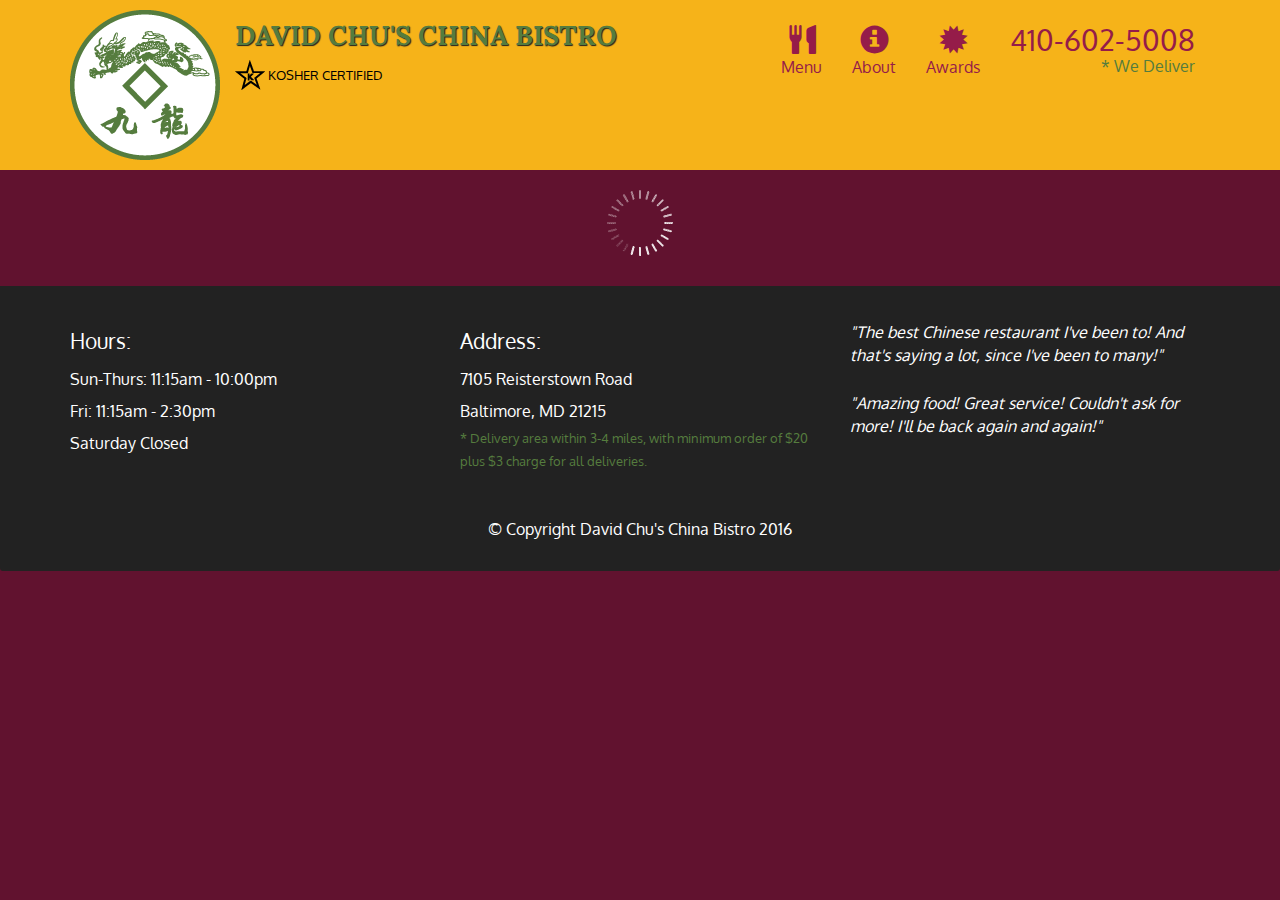
<file: index.html>
<!doctype html>
<html lang="en">
  <head>
    <meta charset="utf-8">
    <meta http-equiv="X-UA-Compatible" content="IE=edge">
    <meta name="viewport" content="width=device-width, initial-scale=1">
    <title>David Chu's China Bistro</title>
    <link rel="stylesheet" href="css/bootstrap.min.css">
    <link rel="stylesheet" href="css/styles.css">
    <link href='https://fonts.googleapis.com/css?family=Oxygen:400,300,700' rel='stylesheet' type='text/css'>
    <link href='https://fonts.googleapis.com/css?family=Lora' rel='stylesheet' type='text/css'>
  </head>
<body>
  <header>
    <nav id="header-nav" class="navbar navbar-default">
      <div class="container">
        <div class="navbar-header">
          <a href="index.html" class="pull-left visible-md visible-lg">
            <div id="logo-img" alt="Logo image"></div>
          </a>

          <div class="navbar-brand">
            <a href="index.html"><h1>David Chu's China Bistro</h1></a>
            <p>
              <img src="images/star-k-logo.png" alt="Kosher certification">
              <span>Kosher Certified</span>
            </p>
          </div>

          <button id="navbarToggle" type="button" class="navbar-toggle collapsed" data-toggle="collapse" data-target="#collapsable-nav" aria-expanded="false">
            <span class="sr-only">Toggle navigation</span>
            <span class="icon-bar"></span>
            <span class="icon-bar"></span>
            <span class="icon-bar"></span>
          </button>
        </div>
        
        <div id="collapsable-nav" class="collapse navbar-collapse">
           <ul id="nav-list" class="nav navbar-nav navbar-right">
            <li id="navHomeButton" class="visible-xs active">
              <a href="index.html">
                <span class="glyphicon glyphicon-home"></span> Home</a>
            </li>
            <li id="navMenuButton">
              <a href="#" onclick="$dc.loadMenuCategories();">
                <span class="glyphicon glyphicon-cutlery"></span><br class="hidden-xs"> Menu</a>
            </li>
            <li>
              <a href="#">
                <span class="glyphicon glyphicon-info-sign"></span><br class="hidden-xs"> About</a>
            </li>
            <li>
              <a href="#">
                <span class="glyphicon glyphicon-certificate"></span><br class="hidden-xs"> Awards</a>
            </li>
            <li id="phone" class="hidden-xs">
              <a href="tel:410-602-5008">
                <span>410-602-5008</span></a><div>* We Deliver</div>
            </li>
          </ul><!-- #nav-list -->
        </div><!-- .collapse .navbar-collapse -->
      </div><!-- .container -->
    </nav><!-- #header-nav -->
  </header>

  <div id="call-btn" class="visible-xs">
    <a class="btn" href="tel:410-602-5008">
    <span class="glyphicon glyphicon-earphone"></span>
    410-602-5008
    </a>
  </div>
  <div id="xs-deliver" class="text-center visible-xs">* We Deliver</div>

  <div id="main-content" class="container"></div>

  <footer class="panel-footer">
    <div class="container">
      <div class="row">
        <section id="hours" class="col-sm-4">
          <span>Hours:</span><br>
          Sun-Thurs: 11:15am - 10:00pm<br>
          Fri: 11:15am - 2:30pm<br>
          Saturday Closed
          <hr class="visible-xs">
        </section>
        <section id="address" class="col-sm-4">
          <span>Address:</span><br>
          7105 Reisterstown Road<br>
          Baltimore, MD 21215
          <p>* Delivery area within 3-4 miles, with minimum order of $20 plus $3 charge for all deliveries.</p>
          <hr class="visible-xs">
        </section>
        <section id="testimonials" class="col-sm-4">
          <p>"The best Chinese restaurant I've been to! And that's saying a lot, since I've been to many!"</p>
          <p>"Amazing food! Great service! Couldn't ask for more! I'll be back again and again!"</p>
        </section>
      </div>
      <div class="text-center">&copy; Copyright David Chu's China Bistro 2016</div>
    </div>
  </footer>

  <!-- jQuery (Bootstrap JS plugins depend on it) -->
  <script src="js/jquery-2.1.4.min.js"></script>
  <script src="js/bootstrap.min.js"></script>
  <script src="js/ajax-utils.js"></script>
  <script src="js/script.js"></script>
</body>
</html>
</file>
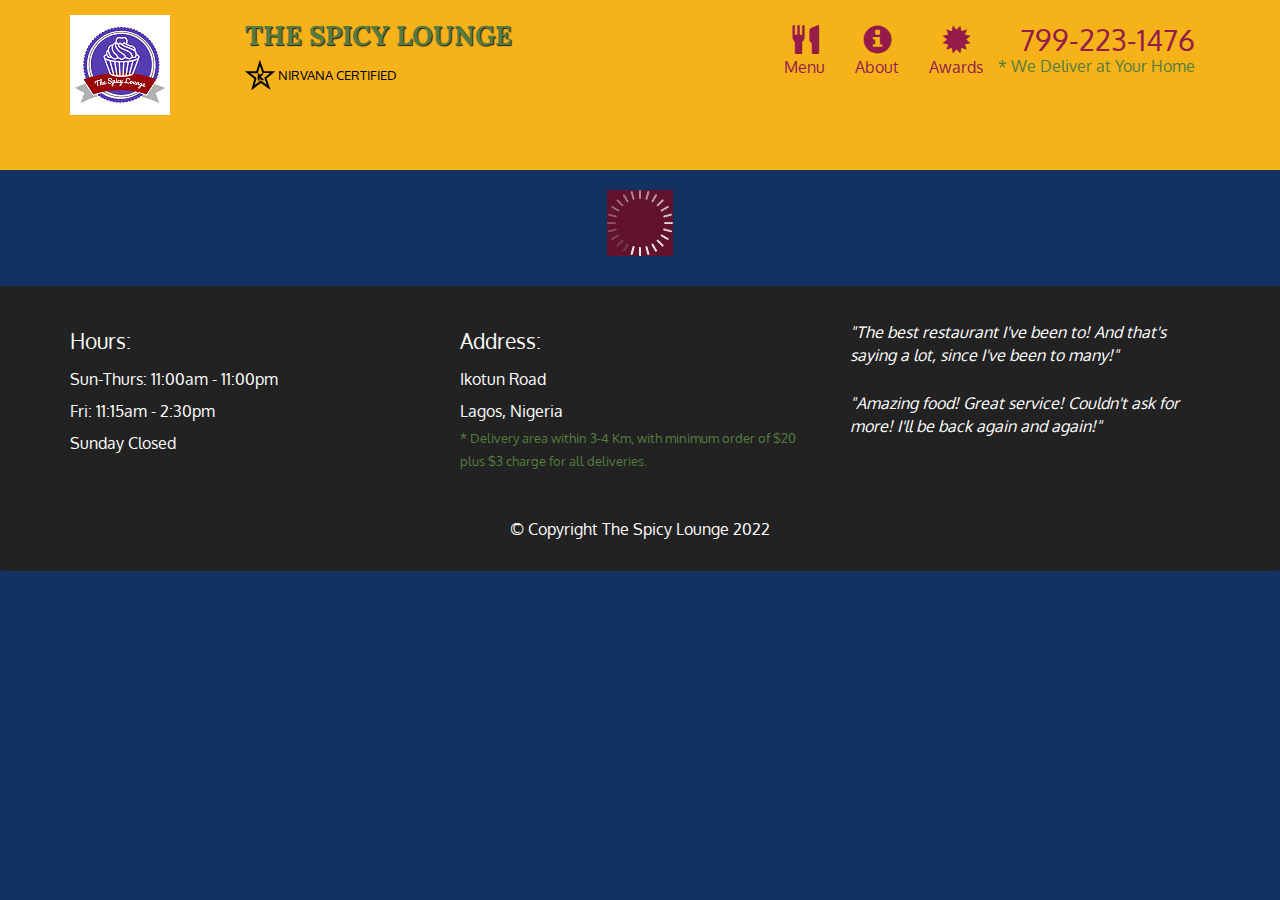
<file: module5-solution/index.html>
<!doctype html>
<html lang="en">
  <head>
    <meta charset="utf-8">
    <meta http-equiv="X-UA-Compatible" content="IE=edge">
    <meta name="viewport" content="width=device-width, initial-scale=1">
    <title>The Spicy Lounge</title>
    <link rel="stylesheet" href="css/bootstrap.min.css">
    <link rel="stylesheet" href="css/styles.css">
    <link href='https://fonts.googleapis.com/css?family=Oxygen:400,300,700' rel='stylesheet' type='text/css'>
    <link href='https://fonts.googleapis.com/css?family=Lora' rel='stylesheet' type='text/css'>
  </head>
<body>
  <header>
    <nav id="header-nav" class="navbar navbar-default">
      <div class="container">
        <div class="navbar-header">
          <a href="index.html" class="pull-left visible-md visible-lg">
            <div id="logo-img" alt="Logo image"></div>
          </a>

          <div class="navbar-brand">
            <a href="index.html"><h1>The Spicy Lounge</h1></a>
            <p>
              <img src="images/star-k-logo.png" alt="Nirvanacertification">
              <span>Nirvana Certified</span>
            </p>
          </div>

          <button id="navbarToggle" type="button" class="navbar-toggle collapsed" data-toggle="collapse" data-target="#collapsable-nav" aria-expanded="false">
            <span class="sr-only">Toggle navigation</span>
            <span class="icon-bar"></span>
            <span class="icon-bar"></span>
            <span class="icon-bar"></span>
          </button>
        </div>
        
        <div id="collapsable-nav" class="collapse navbar-collapse">
           <ul id="nav-list" class="nav navbar-nav navbar-right">
            <li id="navHomeButton" class="visible-xs active">
              <a href="index.html">
                <span class="glyphicon glyphicon-home"></span> Home</a>
            </li>
            <li id="navMenuButton">
              <a href="#" onclick="$dc.loadMenuCategories();">
                <span class="glyphicon glyphicon-cutlery"></span><br class="hidden-xs"> Menu</a>
            </li>
            <li>
              <a href="#">
                <span class="glyphicon glyphicon-info-sign"></span><br class="hidden-xs"> About</a>
            </li>
            <li>
              <a href="#">
                <span class="glyphicon glyphicon-certificate"></span><br class="hidden-xs"> Awards</a>
            </li>
            <li id="phone" class="hidden-xs">
              <a href="tel:799-223-1476">
                <span>799-223-1476</span></a><div>* We Deliver at Your Home</div>
            </li>
          </ul><!-- #nav-list -->
        </div><!-- .collapse .navbar-collapse -->
      </div><!-- .container -->
    </nav><!-- #header-nav -->
  </header>

  <div id="call-btn" class="visible-xs">
    <a class="btn" href="tel:799-223-1476">
    <span class="glyphicon glyphicon-earphone"></span>
    799-223-1476
    </a>
  </div>
  <div id="xs-deliver" class="text-center visible-xs">* We Deliver at Your Home</div>

  <div id="main-content" class="container"></div>

  <footer class="panel-footer">
    <div class="container">
      <div class="row">
        <section id="hours" class="col-sm-4">
          <span>Hours:</span><br>
          Sun-Thurs: 11:00am - 11:00pm<br>
          Fri: 11:15am - 2:30pm<br>
          Sunday Closed
          <hr class="visible-xs">
        </section>
        <section id="address" class="col-sm-4">
          <span>Address:</span><br>
          Ikotun Road<br>
          Lagos, Nigeria
          <p>* Delivery area within 3-4 Km, with minimum order of $20 plus $3 charge for all deliveries.</p>
          <hr class="visible-xs">
        </section>
        <section id="testimonials" class="col-sm-4">
          <p>"The best restaurant I've been to! And that's saying a lot, since I've been to many!"</p>
          <p>"Amazing food! Great service! Couldn't ask for more! I'll be back again and again!"</p>
        </section>
      </div>
      <div class="text-center">&copy; Copyright The Spicy Lounge 2022</div>
    </div>
  </footer>

  <!-- jQuery (Bootstrap JS plugins depend on it) -->
  <script src="js/jquery-2.1.4.min.js"></script>
  <script src="js/bootstrap.min.js"></script>
  <script src="js/ajax-utils.js"></script>
  <script src="js/script.js"></script>
</body>
</html>
</file>
<file: css/styles.css>
body {
  /* done */
  font-family: 'Oxygen', sans-serif;
  color: #fff;
  font-size: 16px;
  background-color: #61122f;
}
#header-nav {
  /* done */
  border: 0;
  border-radius: 0;
  background-color: #f6b319;
}

#logo-img {
  /* done */
  margin: 10px 15px 10px 0;
  width: 150px;
  height: 150px;
  background: url('../images/restaurant-logo_large.png') no-repeat;
}

.navbar-brand h1 { /* Restaurant name */
  line-height: .75;
  color: #557c3e;
  text-shadow: 1px 1px 1px #222;
  text-transform: uppercase;
  margin-top: 0;
  font-weight: bold;
  margin-bottom: 0;
  font-family: 'Lora', serif;
  /* done */

  font-size: 1.5em;
}
.navbar-brand {
  /* done */

  padding-top: 25px;
}
.navbar-brand a:hover, .navbar-brand a:focus {
  /* done */

  text-decoration: none;
}
.navbar-brand p { /* Kosher cert */
  font-size: .7em;
  text-transform: uppercase;
  margin-top: 15px;
  /* done */
  color: #000;
}
.navbar-brand p span { 
  /* done */

  vertical-align: middle;
}

#nav-list {
  margin-top: 10px;
  /* done */

}
  /* done */
  /* done */
  /* done */

#nav-list a {
  text-align: center;
  /* done */
  /* done */
  /* done */
  /* done */
  /* done */

  color: #951C49;
}
#nav-list a:hover {
  background: #E7E7E7;
}
#nav-list a span {
  font-size: 1.8em;
}

#phone {
  margin-top: 5px;
}
#phone a { /* Phone number */
  text-align: right;
  padding-bottom: 0;
}
#phone div { /* We Deliver */
  color: #557c3e;
  text-align: right;
  padding-right: 15px;
}

.navbar-header button.navbar-toggle, .navbar-header .icon-bar {
  border: 1px solid #61122f;
}
.navbar-header button.navbar-toggle {
  clear: both;
  margin-top: -30px;
}
/* END HEADER */

/* FOOTER */
.panel-footer {
  background-color: #222;
  padding-top: 35px;
  border-top: 0;
  padding-bottom: 30px;
  margin-top: 30px;
  /* done */
  /* done */

}
.panel-footer div.row {
  margin-bottom: 35px;
  /* done */

}
#hours, #address {
  line-height: 2;
  /* done */

}
#hours > span, #address > span {
  /* done */

  font-size: 1.3em;
}
#address p {
  line-height: 1.8;
  font-size: .8em;
  /* done */

  color: #557c3e;
}
#testimonials {
  font-style: italic;
}
#testimonials p:nth-child(2) {
  margin-top: 25px;
}
/* END FOOTER */



/* HOME PAGE */
.container .jumbotron {
  box-shadow: 0 0 50px #3F0C1F;
  border: 2px solid #3F0C1F;
}

#menu-tile, #specials-tile, #map-tile {
  overflow: hidden;
  /* done */

  width: 100%;
  margin-bottom: 15px;
  border: 2px solid #3F0C1F;
  position: relative;
  height: 250px;
}
#menu-tile:hover, #specials-tile:hover, #map-tile:hover {
  box-shadow: 0 1px 5px 1px #cccccc;
}
#menu-tile {
  background-position: center;
  background: url('../images/menu-tile.jpg') no-repeat;
  /* done */
  /* done */

}
#specials-tile {
  background: url('../images/specials-tile.jpg') no-repeat;
  background-position: center;
}
#menu-tile span, #specials-tile span, #map-tile span {
  text-align: center;
  font-size: 1.6em;
  text-transform: uppercase;
  background-color: #000;
  color: #fff;
  opacity: .8;
  position: absolute;
  bottom: 0;
  right: 0;
  /* done */

  width: 100%;
}
/* END HOME PAGE */

/* MENU CATEGORIES PAGE */
.category-tile { 
  position: relative;
  border: 2px solid #3F0C1F;
  overflow: hidden;
  width: 200px;
  height: 200px;
  margin: 0 auto 15px;
}
.category-tile span {
  position: absolute;
  bottom: 0;
  right: 0;
  width: 100%;
  text-align: center;
  font-size: 1.2em;
  text-transform: uppercase;
  background-color: #000;
  color: #fff;
  opacity: .8;
}
.category-tile:hover {
  box-shadow: 0 1px 5px 1px #cccccc;
}

#menu-categories-title + div {
  margin-bottom: 50px;
}
/* END MENU CATEGORIES PAGE */

/* SINGLE CATEGORY PAGE */
.menu-item-tile {
  margin-bottom: 25px;
}
.menu-item-tile hr {
  width: 80%;
}
.menu-item-tile .menu-item-price {
  font-size: 1.1em;
  text-align: right;
  margin-top: -15px;
  margin-right: -15px;
}
.menu-item-tile .menu-item-price span {
  font-size: .6em;
}
.menu-item-photo {
  border: 2px solid #3F0C1F; 
  /* done */
  /* done */
  /* done */

  overflow: hidden;
  position: relative;
  margin-right: -15px;
  margin-left: auto;
  margin-bottom: 20px;
  max-width: 250px;
  padding: 0;
}
.menu-item-photo div {
  right: 0;
  position: absolute;
  background-color: #557c3e;
  bottom: 0;
  text-align: center;
  /* done */
  /* done */
  width: 80px;
}
.menu-item-description {
  /* done */
  padding-right: 30px;
}
h3.menu-item-title {
  margin: 0 0 10px;
}
.menu-item-details {
  font-size: .9em;
  font-style: italic;
}
/* END SINGLE CATEGORY PAGE */


/********** Large devices only **********/
@media (min-width: 1200px) {
  .container .jumbotron {
    background: url('../images/jumbotron_1200.jpg') no-repeat;
    height: 675px;
  }
}

/********** Medium devices only **********/
@media (min-width: 992px) and (max-width: 1199px) {
  /* Header */
  #logo-img {
    background: url('../images/restaurant-logo_medium.png') no-repeat;
    width: 100px;
    height: 100px;
    margin: 5px 5px 5px 0;
  }
  /* End Header */

  /* Home Page */
  .container .jumbotron {
    background: url('../images/jumbotron_992.jpg') no-repeat;
    height: 558px;
  }
  /* End Home Page */
}

/********** Small devices only **********/
@media (min-width: 768px) and (max-width: 991px) {
  /* Home Page */
  .container .jumbotron {
    background: url('../images/jumbotron_768.jpg') no-repeat;
    height: 432px;
  }
  /* End Home Page */
}

/********** Extra small devices only **********/
@media (max-width: 767px) {
  /* Header */
  .navbar-brand {
    padding-top: 10px;
    height: 80px;
  }
  .navbar-brand h1 { /* Restaurant name */
    padding-top: 10px;
    font-size: 5vw; /* 1vw = 1% of viewport width */
  }
  .navbar-brand p { /* Kosher cert */
    font-size: .6em;
    margin-top: 12px;
  }
  .navbar-brand p img { /* Star-K */
    height: 20px;
  }

  #collapsable-nav a { /* Collapsed nav menu text */
    font-size: 1.2em;
  }
  #collapsable-nav a span { /* Collapsed nav menu glyph */
    font-size: 1em;
    margin-right: 5px;
  }

  #call-btn > a {
    border: 2px solid #fff;
    color: #951c49;
    font-size: 1.5em;
    display: block;
    margin: 0 20px;
    padding: 10px;
  /* done */
    background-color: #f6b319;
  }
  #xs-deliver {
    margin-top: 5px;
    font-size: .7em;
  /* done */
    letter-spacing: .1em;
    text-transform: uppercase;
  }
  /* End Header */

  /* Footer */
  .panel-footer section {
    margin-bottom: 30px;
    text-align: center;
  }
  .panel-footer section:nth-child(3) {
    margin-bottom: 0; 
  }
  .panel-footer section hr {
    width: 50%;
  }
  .container .jumbotron {
  /* done */
  /* done */
  /* done */
    padding: 0;
    margin-top: 30px;
  }
  #menu-tile, #specials-tile {
    width: 360px;
    margin: 0 auto 15px;
  }

  .menu-item-photo {
    margin-right: auto;
  }
  .menu-item-tile .menu-item-price {
    text-align: center;
  }
  .menu-item-description {
    text-align: center;;
  }
}



@media (max-width: 479px) {
  
  .navbar-brand h1 {
  /* done */
  /* done */
    padding-top: 5px;
    font-size: 6vw;
  }
  #menu-tile, #specials-tile {
    margin: 0 auto 15px;
    /* done */
    width: 280px;
  /* done */
  }

  .col-xxs-12 {
    padding-right: 15px;
    padding-left: 15px;
    min-height: 1px;
    float: left;
    width: 100%;
  /* done */
  /* done */
  /* done */
    position: relative;
  }
}
</file>
<file: module5-solution/css/styles.css>
body {
  font-size: 16px;
  color: #fff;
  background-color: #123261;
  font-family: 'Oxygen', sans-serif;
}

/** HEADER **/
#header-nav {
  background-color: #f6b319;
  border-radius: 0;
  border: 0;
}

#logo-img {
  background: url('../images/logo.png') no-repeat;
  width: 160px;
  height: 150px;
  margin: 15px 15px 5px 0;
}

.navbar-brand {
  padding-top: 25px;
}
.navbar-brand h1 { /* Restaurant name */
  font-family: 'Lora', serif;
  color: #557c3e;
  font-size: 1.5em;
  text-transform: uppercase;
  font-weight: bold;
  text-shadow: 1px 1px 1px #222;
  margin-top: 0;
  margin-bottom: 0;
  line-height: .75;
}
.navbar-brand a:hover, .navbar-brand a:focus {
  text-decoration: none;
}
.navbar-brand p { /* Kosher cert */
  color: #000;
  text-transform: uppercase;
  font-size: .7em;
  margin-top: 15px;
}
.navbar-brand p span { /* Star-K */
  vertical-align: middle;
}

#nav-list {
  margin-top: 10px;
}
#nav-list a {
  color: #951C49;
  text-align: center;
}
#nav-list a:hover {
  background: #E7E7E7;
}
#nav-list a span {
  font-size: 1.8em;
}

#phone {
  margin-top: 5px;
}
#phone a { /* Phone number */
  text-align: right;
  padding-bottom: 0;
}
#phone div { /* We Deliver */
  color: #557c3e;
  text-align: right;
  padding-right: 15px;
}

.navbar-header button.navbar-toggle, .navbar-header .icon-bar {
  border: 1px solid #61122f;
}
.navbar-header button.navbar-toggle {
  clear: both;
  margin-top: -30px;
}
/* END HEADER */

/* FOOTER */
.panel-footer {
  margin-top: 30px;
  padding-top: 35px;
  padding-bottom: 30px;
  background-color: #222;
  border-top: 0;
}
.panel-footer div.row {
  margin-bottom: 35px;
}
#hours, #address {
  line-height: 2;
}
#hours > span, #address > span {
  font-size: 1.3em;
}
#address p {
  color: #557c3e;
  font-size: .8em;
  line-height: 1.8;
}
#testimonials {
  font-style: italic;
}
#testimonials p:nth-child(2) {
  margin-top: 25px;
}
/* END FOOTER */



/* HOME PAGE */
.container .jumbotron {
  box-shadow: 0 0 50px #3F0C1F;
  border: 2px solid #3F0C1F;
}

#menu-tile, #specials-tile, #map-tile {
  height: 250px;
  width: 100%;
  margin-bottom: 15px;
  position: relative;
  border: 2px solid #3F0C1F;
  overflow: hidden;
}
#menu-tile:hover, #specials-tile:hover, #map-tile:hover {
  box-shadow: 0 1px 5px 1px #cccccc;
}
#menu-tile {
  background: url('../images/menu-tile.jpg') no-repeat;
  background-position: center;
}
#specials-tile {
  background: url('../images/specials-tile.jpg') no-repeat;
  background-position: center;
}
#menu-tile span, #specials-tile span, #map-tile span {
  position: absolute;
  bottom: 0;
  right: 0;
  width: 100%;
  text-align: center;
  font-size: 1.6em;
  text-transform: uppercase;
  background-color: #000;
  color: #fff;
  opacity: .8;
}
/* END HOME PAGE */

/* MENU CATEGORIES PAGE */
.category-tile { 
  position: relative;
  border: 2px solid #3F0C1F;
  overflow: hidden;
  width: 200px;
  height: 200px;
  margin: 0 auto 15px;
}
.category-tile span {
  position: absolute;
  bottom: 0;
  right: 0;
  width: 100%;
  text-align: center;
  font-size: 1.2em;
  text-transform: uppercase;
  background-color: #000;
  color: #fff;
  opacity: .8;
}
.category-tile:hover {
  box-shadow: 0 1px 5px 1px #cccccc;
}

#menu-categories-title + div {
  margin-bottom: 50px;
}
/* END MENU CATEGORIES PAGE */

/* SINGLE CATEGORY PAGE */
.menu-item-tile {
  margin-bottom: 25px;
}
.menu-item-tile hr {
  width: 80%;
}
.menu-item-tile .menu-item-price {
  font-size: 1.1em;
  text-align: right;
  margin-top: -15px;
  margin-right: -15px;
}
.menu-item-tile .menu-item-price span {
  font-size: .6em;
}
.menu-item-photo {
  position: relative;
  border: 2px solid #3F0C1F; 
  overflow: hidden;
  padding: 0;
  margin-right: -15px;
  margin-left: auto;
  margin-bottom: 20px;
  max-width: 250px;
}
.menu-item-photo div {
  position: absolute;
  bottom: 0;
  right: 0;
  width: 80px;
  background-color: #557c3e;
  text-align: center;
}
.menu-item-description {
  padding-right: 30px;
}
h3.menu-item-title {
  margin: 0 0 10px;
}
.menu-item-details {
  font-size: .9em;
  font-style: italic;
}
/* END SINGLE CATEGORY PAGE */


/********** Large devices only **********/
@media (min-width: 1200px) {
  .container .jumbotron {
    background: url('../images/hotel.jpg') no-repeat;
    height: 675px;
  }
}

/********** Medium devices only **********/
@media (min-width: 992px) and (max-width: 1199px) {
  /* Header */
  #logo-img {
    background: url('../images/logo.png') no-repeat;
    width: 100px;
    height: 100px;
    margin: 5px 5px 5px 0;
  }
  /* End Header */

  /* Home Page */
  .container .jumbotron {
    background: url('../images/hotel1.jpg') no-repeat;
    height: 558px;
  }
  /* End Home Page */
}

/********** Small devices only **********/
@media (min-width: 768px) and (max-width: 991px) {
  /* Home Page */
  .container .jumbotron {
    background: url('../images/hotel2.jpg') no-repeat;
    height: 432px;
  }
  /* End Home Page */
}

/********** Extra small devices only **********/
@media (max-width: 767px) {
  /* Header */
  .navbar-brand {
    padding-top: 10px;
    height: 80px;
  }
  .navbar-brand h1 { /* Restaurant name */
    padding-top: 10px;
    font-size: 5vw; /* 1vw = 1% of viewport width */
  }
  .navbar-brand p { /* Kosher cert */
    font-size: .6em;
    margin-top: 12px;
  }
  .navbar-brand p img { /* Star-K */
    height: 20px;
  }

  #collapsable-nav a { /* Collapsed nav menu text */
    font-size: 1.2em;
  }
  #collapsable-nav a span { /* Collapsed nav menu glyph */
    font-size: 1em;
    margin-right: 5px;
  }

  #call-btn > a {
    font-size: 1.5em;
    display: block;
    margin: 0 20px;
    padding: 10px;
    border: 2px solid #fff;
    background-color: #f6b319;
    color: #951c49;
  }
  #xs-deliver {
    margin-top: 5px;
    font-size: .7em;
    letter-spacing: .1em;
    text-transform: uppercase;
  }
  /* End Header */

  /* Footer */
  .panel-footer section {
    margin-bottom: 30px;
    text-align: center;
  }
  .panel-footer section:nth-child(3) {
    margin-bottom: 0; /* margin already exists on the whole row */
  }
  .panel-footer section hr {
    width: 50%;
  }
  /* End Footer */

  /* Home Page */
  .container .jumbotron {
    margin-top: 30px;
    padding: 0;
  }
  #menu-tile, #specials-tile {
    width: 360px;
    margin: 0 auto 15px;
  }

  .menu-item-photo {
    margin-right: auto;
  }
  .menu-item-tile .menu-item-price {
    text-align: center;
  }
  .menu-item-description {
    text-align: center;;
  }
}


/********** Super extra small devices Only :-) (e.g., iPhone 4) **********/
@media (max-width: 479px) {
  /* Header */
  .navbar-brand h1 { /* Restaurant name */
    padding-top: 5px;
    font-size: 6vw;
  }
  /* End Header */
  
  /* Home page */
  #menu-tile, #specials-tile {
    width: 280px;
    margin: 0 auto 15px;
  }

  .col-xxs-12 {
    position: relative;
    min-height: 1px;
    padding-right: 15px;
    padding-left: 15px;
    float: left;
    width: 100%;
  }
}
</file>
